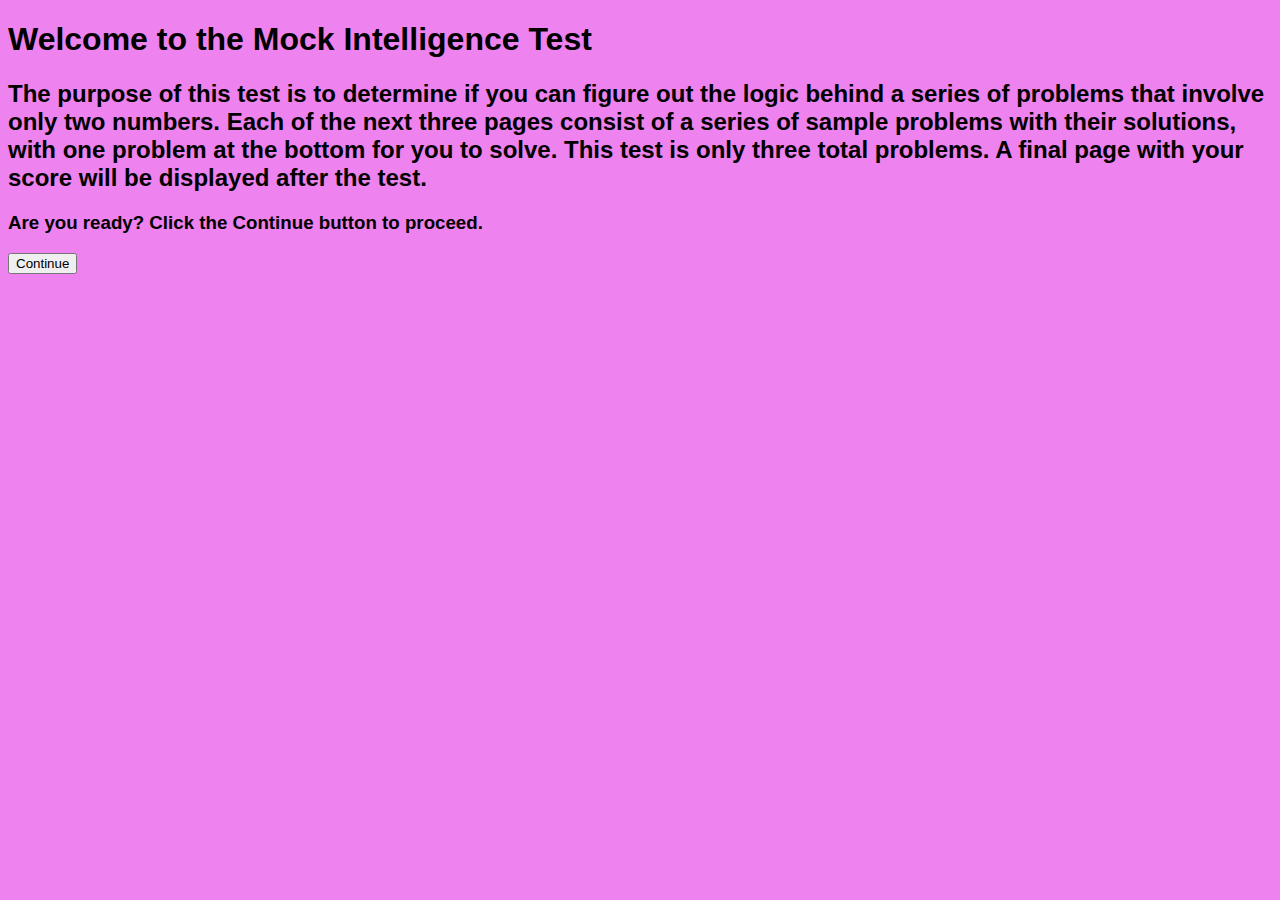
<file: index.html>
<!DOCTYPE html>
<!-- Author:  Zane Ulberg -->
<html>
  <head>
    <meta charset="UTF-8" />
    <title>Mock Intelligence Test</title>
    <link rel="stylesheet" href="style.css" />
    <script type="text/javascript" src="project2.js"></script>
  </head>
  <body id="page0">
    <h1>Welcome to the Mock Intelligence Test</h1>
    <h2>The purpose of this test is to determine if you can figure out the logic behind a series of problems
      that involve only two numbers.  Each of the next three pages consist of a series of sample problems with
      their solutions, with one problem at the bottom for you to solve.  This test is only three total problems.
      A final page with your score will be displayed after the test.</h2>
    <h3>Are you ready?  Click the Continue button to proceed.</h3>
<!--The following code has been used courtesy of w3schools (w3schools.com) and CINS 110 classwork,
with modifications from myself -->
    <div class="row">
      <div class="col-sm-offset-2 col-sm-2">
        <button id="continuebutton" type="button" class="btn btn-primary" onclick="nextPage();">Continue
        </button>
      </div>
    </div>
  </body>
</html>
</file>
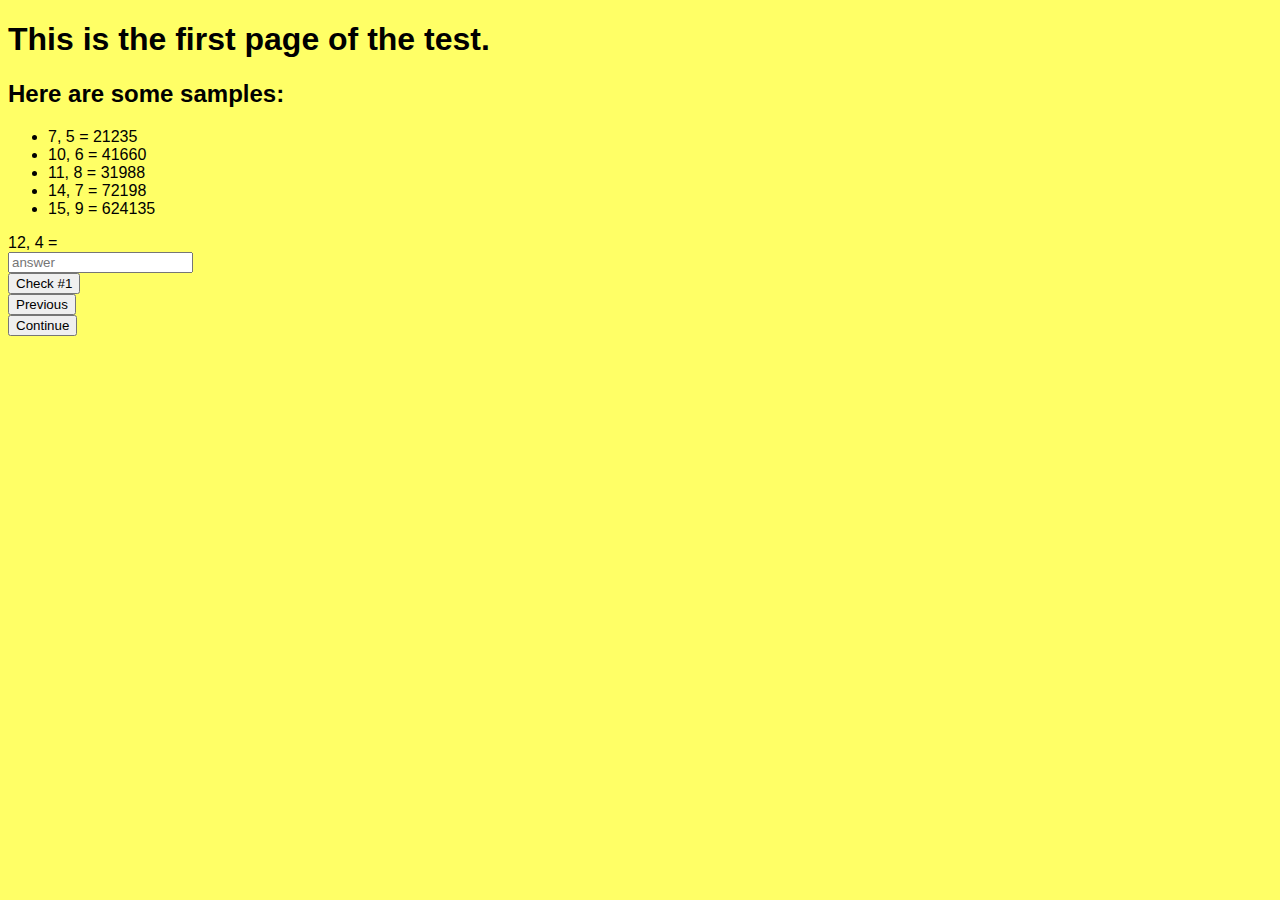
<file: page1.html>
<!DOCTYPE html>
<!-- Author:  Zane Ulberg -->
<html>
  <head>
    <meta charset="UTF-8" />
    <title>Mock Intelligence Test: First page</title>
    <link rel="stylesheet" href="style.css" />
    <script type="text/javascript" src="project2.js"></script>
  </head>
  <body id="page1">
    <nav>
      <div class="sample">
        <h1>This is the first page of the test.</h1>
      </div>
    </nav>
    <h2>Here are some samples:</h2>
  <ul class="list">
    <li>7, 5 = 21235</li>
    <li>10, 6 = 41660</li>
    <li>11, 8 = 31988</li>
    <li>14, 7 = 72198</li>
    <li>15, 9 = 624135</li>
  </ul>
  <!--The following code has been used courtesy of w3schools (w3schools.com) and CINS 110 classwork,
  with modifications from myself -->
  <div class="row myinput-row">
    <div class="form-group" id="answer1Group">
      <label for="answer1" class="col-sm-2 control-label">12, 4 =</label>
      <div class="col-sm-2">
        <input type="text" id="answer1" class="form-control input-md"
            placeholder="answer" />
        <span id="answer1Error" class="control-label hidden-message">
        </span>
      </div>
    </div>
  </div>
  <div class="form-group">
    <div class="col-sm-offset-2 col-sm-10">
      <button type="button" class="btn btn-primary col-sm-1"
        onclick="testAnswer1(); storeAnswer();">
        Check #1
      </button>
    </div>
  </div>

  <div class="next">
    <div class="col-sm-offset-2 col-sm-2">
      <button id="previousbutton" type="button" class="btn btn-primary" onclick="prevPage();">Previous
      </button>
    </div>
  </div>
  <div class="next">
    <div class="col-sm-offset-2 col-sm-2">
      <button id="continuebutton" type="button" class="btn btn-primary" onclick="nextPage2();">Continue
      </button>
    </div>
  </div>
  </body>
</html>
</file>
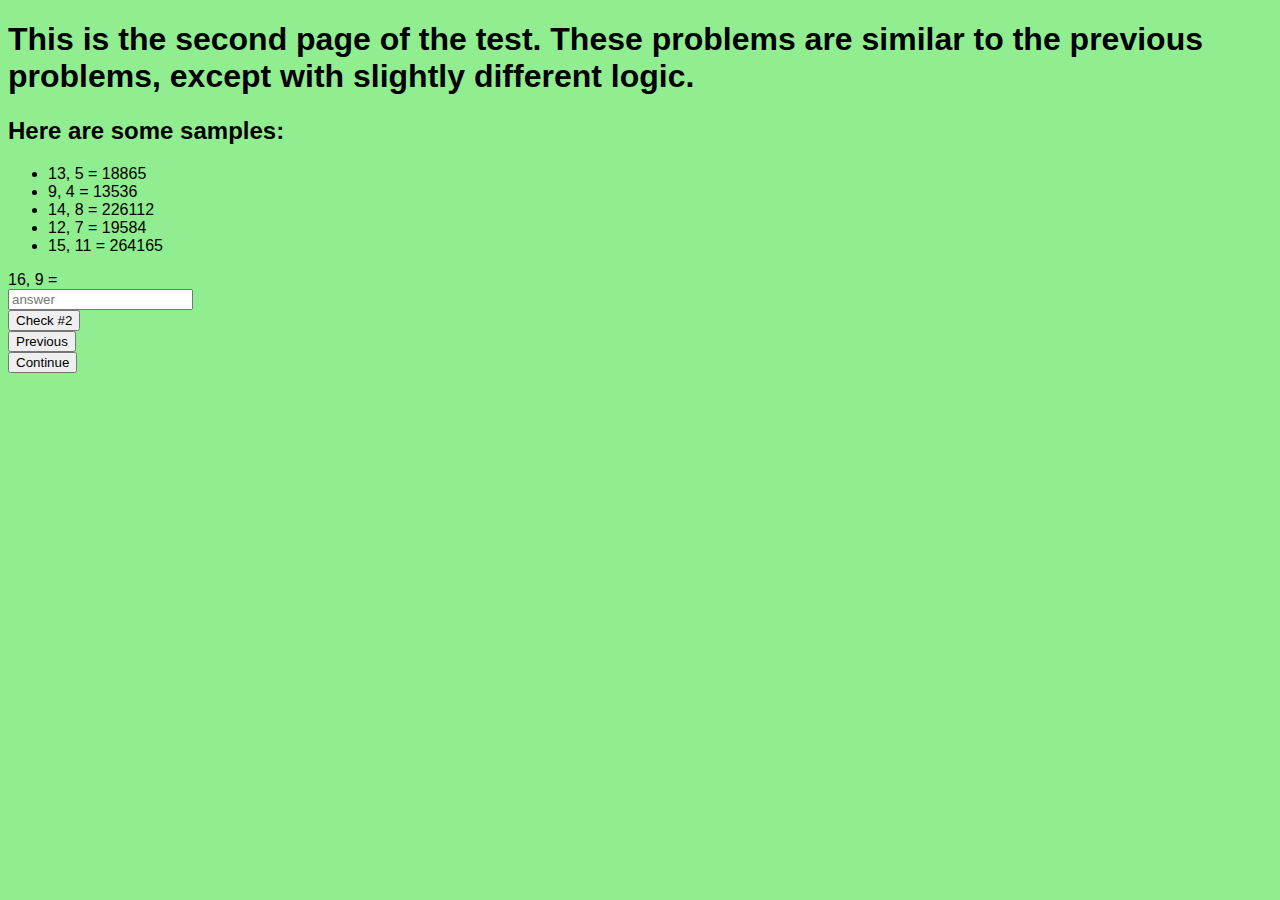
<file: page2.html>
<!DOCTYPE html>
<!-- Author:  Zane Ulberg -->
<html>
  <head>
    <meta charset="UTF-8" />
    <title>Mock Intelligence Test: Second page</title>
    <link rel="stylesheet" href="style.css" />
    <script type="text/javascript" src="project2.js"></script>
  </head>
  <body id="page2">
    <nav>
      <div class="sample">
        <h1>This is the second page of the test.  These problems are similar to the previous problems,
        except with slightly different logic.</h1>
      </div>
    </nav>
    <h2>Here are some samples:</h2>
  <ul class="list">
    <li>13, 5 = 18865</li>
    <li>9, 4 = 13536</li>
    <li>14, 8 = 226112</li>
    <li>12, 7 = 19584</li>
    <li>15, 11 = 264165</li>
  </ul>
  <!--The following code has been used courtesy of w3schools (w3schools.com) and CINS 110 classwork,
  with modifications from myself -->
  <div class="row myinput-row">
    <div class="form-group" id="answer2Group">
      <label for="answer2" class="col-sm-2 control-label">16, 9 =</label>
      <div class="col-sm-2">
        <input type="text" id="answer2" class="form-control input-md"
            placeholder="answer" />
        <span id="answer2Error" class="control-label hidden-message">
        </span>
      </div>
    </div>
  </div>
  <div class="form-group">
    <div class="col-sm-offset-2 col-sm-10">
      <button type="button" class="btn btn-primary col-sm-1"
        onclick="testAnswer2(); storeAnswer();">
        Check #2
      </button>
    </div>
  </div>

    <div class="next">
      <div class="col-sm-offset-2 col-sm-2">
        <button id="previousbutton" type="button" class="btn btn-primary" onclick="prevPage1();">Previous
        </button>
      </div>
    </div>
    <div class="next">
      <div class="col-sm-offset-2 col-sm-2">
        <button id="continuebutton" type="button" class="btn btn-primary" onclick="nextPage3();">Continue
        </button>
      </div>
    </div>
  </body>
</html>
</file>
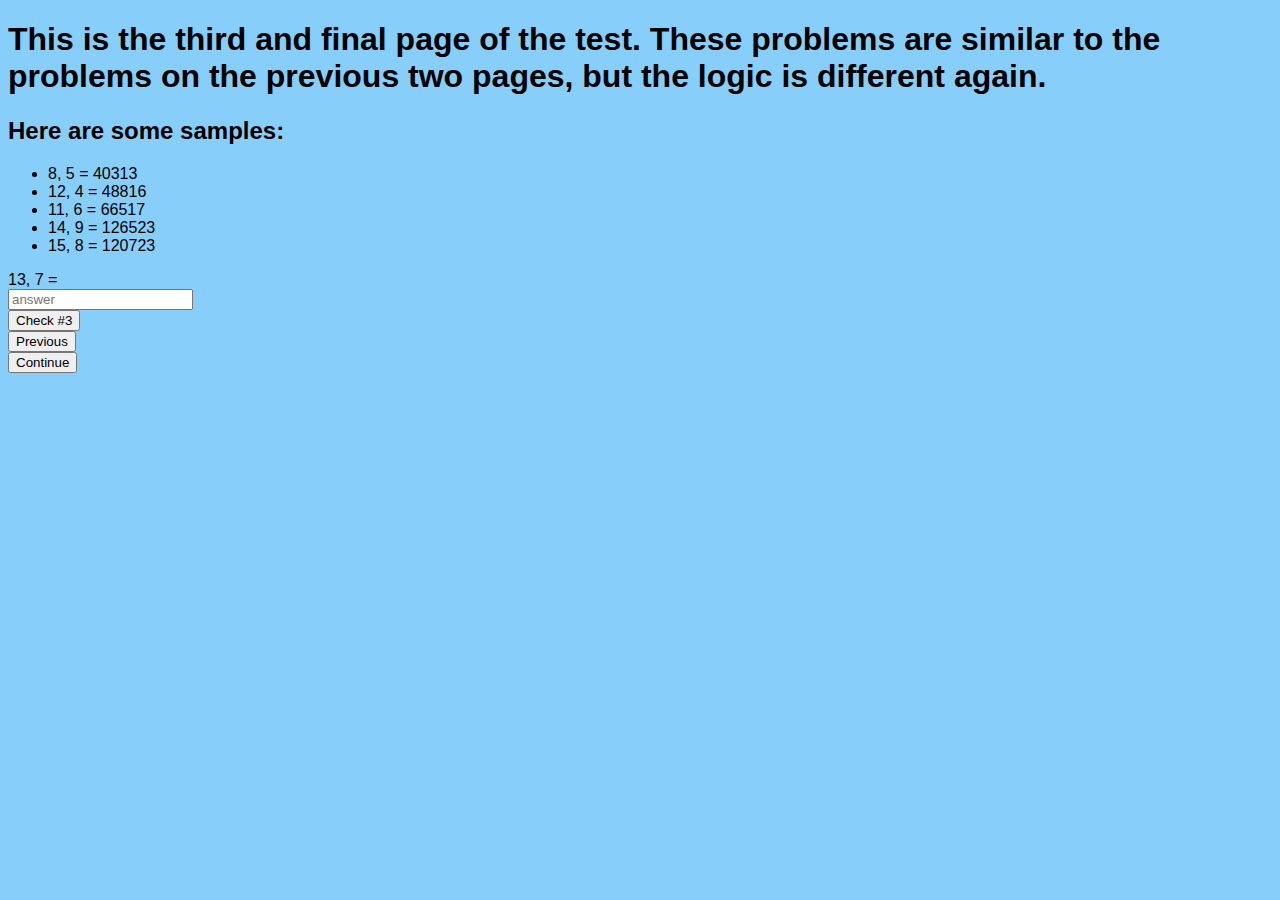
<file: page3.html>
<!DOCTYPE html>
<!-- Author:  Zane Ulberg -->
<html>
  <head>
    <meta charset="UTF-8" />
    <title>Mock Intelligence Test: Third page</title>
    <link rel="stylesheet" href="style.css" />
    <script type="text/javascript" src="project2.js"></script>
  </head>
  <body id="page3">
    <nav>
      <div class="sample">
        <h1>This is the third and final page of the test.  These problems are similar to the
          problems on the previous two pages, but the logic is different again.</h1>
      </div>
    </nav>
    <h2>Here are some samples:</h2>
  <ul class="list">
    <li>8, 5 = 40313</li>
    <li>12, 4 = 48816</li>
    <li>11, 6 = 66517</li>
    <li>14, 9 = 126523</li>
    <li>15, 8 = 120723</li>
  </ul>
  <!--The following code has been used courtesy of w3schools (w3schools.com) and CINS 110 classwork,
  with modifications from myself -->
  <div class="row myinput-row">
    <div class="form-group" id="answer3Group">
      <label for="answer3" class="col-sm-2 control-label">13, 7 =</label>
      <div class="col-sm-2">
        <input type="text" id="answer3" class="form-control input-md"
            placeholder="answer" />
        <span id="answer3Error" class="control-label hidden-message">
        </span>
      </div>
    </div>
  </div>
  <div class="form-group">
    <div class="col-sm-offset-2 col-sm-10">
      <button type="button" class="btn btn-primary col-sm-1"
        onclick="testAnswer3(); storeAnswer();">
        Check #3
      </button>
    </div>
  </div>

    <div class="next">
      <div class="col-sm-offset-2 col-sm-2">
        <button id="previousbutton" type="button" class="btn btn-primary" onclick="prevPage2();">Previous
        </button>
      </div>
    </div>
    <div class="next">
      <div class="col-sm-offset-2 col-sm-2">
        <button id="continuebutton" type="button" class="btn btn-primary" onclick="finalPage();">Continue
        </button>
      </div>
    </div>
  </body>
</html>
</file>
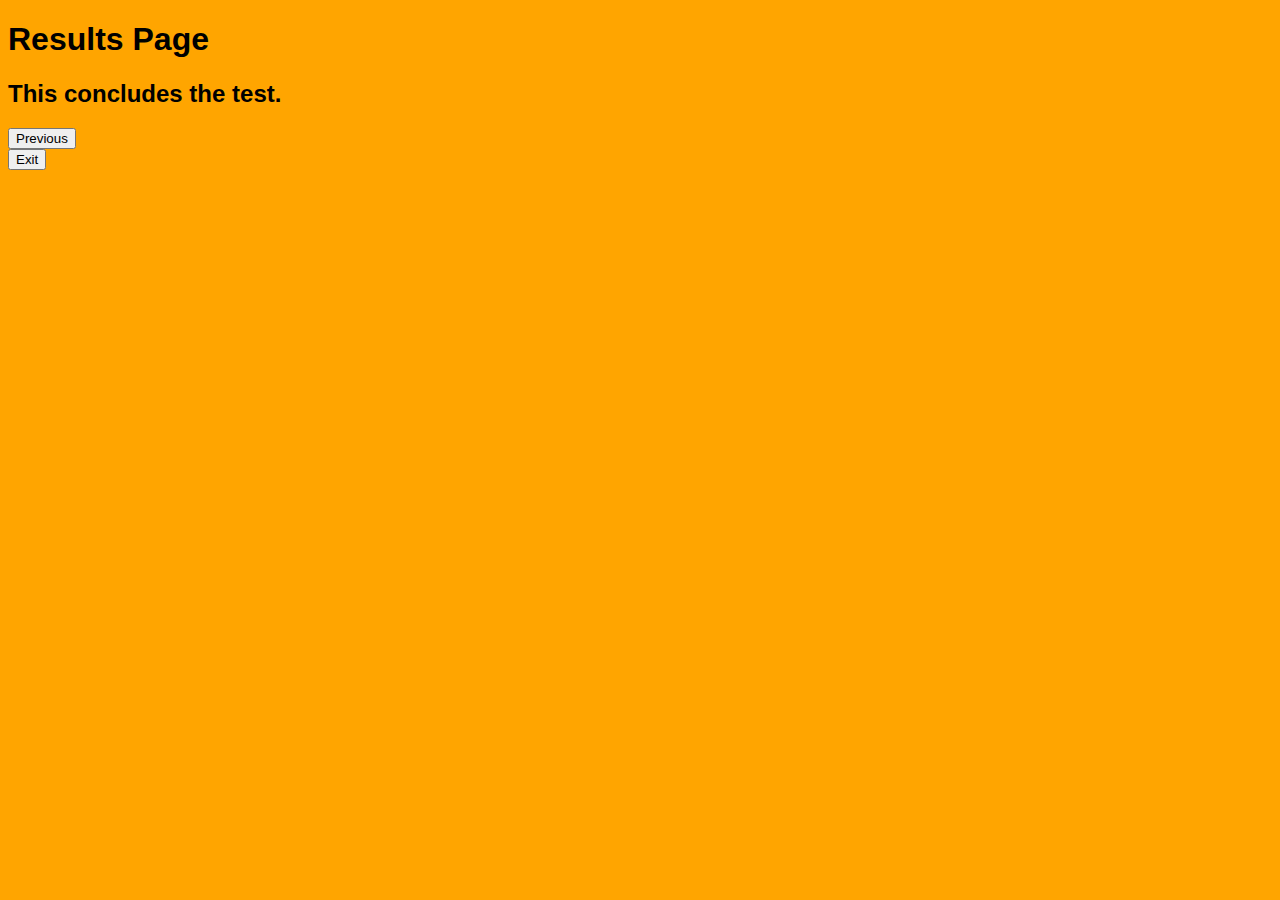
<file: results.html>
<!DOCTYPE html>
<!-- Author:  Zane Ulberg -->
<html>
  <head>
    <meta charset="UTF-8" />
    <title>Mock Intelligence Test</title>
    <link rel="stylesheet" href="style.css" />
    <script type="text/javascript" src="project2.js"></script>
  </head>
  <body id="lastPage" onload="storeAnswer()">
    <h1>Results Page</h1>
    <h2>This concludes the test.</h2>
    <p id="result"></p>
    <script>
    document.getElementById("result").innerHTML="You scored "+numCorrect+" out of 3 questions.";
    </script>
    <!--The following code has been used courtesy of w3schools (w3schools.com) and CINS 110 classwork,
    with modifications from myself -->
    <div class="row">
      <div class="col-sm-offset-2 col-sm-2">
        <button id="continuebutton" type="button" class="btn btn-primary" onclick="prevPage3();">Previous
        </button>
      </div>
    </div>
    <div class="row">
      <div class="col-sm-offset-2 col-sm-2">
        <button id="continuebutton" type="button" class="btn btn-primary" onclick="closeWindow()";>Exit
        </button>
      </div>
    </div>
  </body>
</html>
</file>
<file: style.css>
#page0 {
  background-color: violet;
  font-family: "sans serif", Arial, Verdana;
}
#page1 {
  background-color: #ffff66;
  font-family: "sans serif", Arial, Verdana;
}
#page2 {
  background-color: lightgreen;
  font-family: "sans serif", Arial, Verdana;
}
#page3 {
  background-color: lightskyblue;
  font-family: "sans serif", Arial, Verdana;
}
#lastPage {
  background-color: orange;
  font-family: "sans serif", Arial, Verdana;
}
</file>
